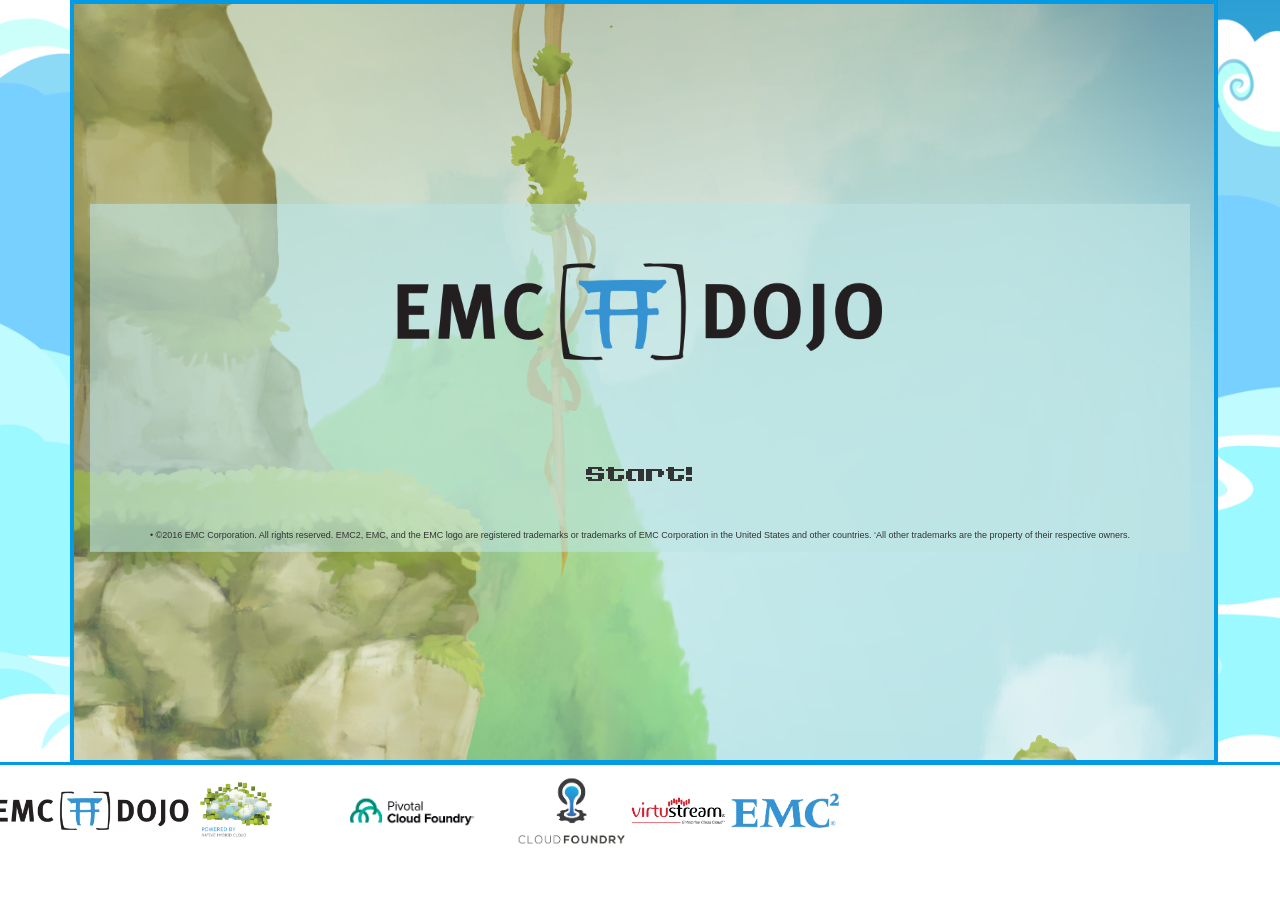
<file: public/index.html>
<!DOCTYPE html>
<html>
<head>
  <meta charset="UTF-8">
    <title>EMC Dojo Snake!</title>
    <link rel="stylesheet" href="assets/css/snake.css">
    <!-- <link rel="stylesheet" href="assets/css/materialize.css"> -->
    <!-- Latest compiled and minified CSS -->
    <link rel="stylesheet" href="assets/css/bootstrap.min.css">
    <!-- Jquery -->
    <!-- Latest compiled and minified JavaScript -->
    <script src="assets/js/jquery.min.js"></script>
    <script src="assets/js/bootstrap.min.js"></script>
    <script src="assets/js/quo.js" type="text/javascript"></script>
    <script src="snake/snake.js" type="text/javascript"></script>
    <meta name="viewport" content="minimal-ui">
    <meta name="viewport" content="width=device-width, initial-scale=1.0">
</head>
<body>
    <div id="snakeContainer">
        <div id="snakeCanvasContainer" class="container">
            <canvas id="snakeCanvas"></canvas>
            <div id="gameBoard">
              <div id="gameFrame" class="row">
                <div class="col-xs-12">
                    <div id="logo">
                        <img class="logo_img" src="assets/image/logo.png">
                    </div>
                    <div id="gameOver">Game Over</div>
                    <div id="action">action</div>
                    <div class="copyright">
                      <p>• &copy;2016 EMC Corporation. All rights reserved. EMC2, EMC, and the EMC logo are registered trademarks or trademarks of EMC Corporation in the United States and other countries. ‘All other trademarks are the property of their respective owners.</p>
                    </div>
                </div>
            </div>
          </div>
        </div>
    </div>
    <div id="footer" class="row">
        <div class="col-sm-2 col-xs-12">
            <a href="http://dojoblog.emc.com" target="_blank">
                <img class='img-responsive' src="assets/image/logo.png">
            </a>
        </div>
        <div class="col-sm-1 col-xs-12">
            <a href="http://www.emc.com/nativehybridcloud" target="_blank">
                <img class='img-responsive' src="assets/image/native-hybrid-cloud.png">
            </a>
        </div>
        <div class="col-sm-2 col-xs-12">
            <a href="http://pivotal.io/platform" target="_blank">
                <img class='img-responsive' style="max-height: 5vh;" src="assets/image/cloudfoundry.png">
            </a>
        </div>
        <div class="col-sm-1 col-xs-12">
            <a href="https://www.cloudfoundry.org/" target="_blank">
                <img class='img-responsive' src="assets/image/cloud-foundry.png">
            </a>
        </div>
        <div class="col-sm-1 col-xs-12">
            <a href="http://www.virtustream.com" target="_blank">
                <img class='img-responsive' src="assets/image/virtustream.png">
            </a>
        </div>
        <div class="col-sm-1 col-xs-12">
            <a href="http://www.emc.com/en-us/index.htm" target="_blank">
                <img class='img-responsive' src="assets/image/emc.jpg">
            </a>
        </div>
        <div style="clear:both"></div>
    </div>
</body>
</html>
</file>
<file: public/assets/css/snake.css>
/* Large screens ----------- */
@media only screen and (min-width: 1000px) {
/* Styles */
  div#tweet, div#sendTweet {
    font-size: 1.0vw;
  }
  #footer img {
    max-height: 6vh;
    position: absolute;
    top: 50%;
    left: 50%;
    transform: translate(-50%, -50%);
    -webkit-transform: translate(-50%, -50%);
  }
}

@media only screen and (max-width: 800px) and (orientation: portrait) {
  div.container {
    padding: 0;
    margin: 0;
  }

  div#snakeCanvasContainer {
    height: 85vh;
  }
  canvas#snakeCanvas {
    border: none;
  }

  div#tweet, div#sendTweet {
    font-size: 2.0vw;
  }

  #leaderBoard {
    font-size: 2.3vw;
  }
}

@media only screen and (max-width: 1000px) and (orientation: landscape) {
  div.container {
    padding: 0;
    margin: 0;
  }

  div#snakeCanvasContainer {
    height: 85vh;
  }
  canvas#snakeCanvas {
    border: none;
  }
  div#logo img.logo_img {
    height: 20vh;
  }

  div#tweet, div#sendTweet {
    font-size: 2.0vh;
  }

  #leaders {
    font-size: 2.0vh;
  }
}

@media only screen and (min-width: 1000px) and (orientation: landscape) {
  div#tweet, div#sendTweet {
    font-size: 1.2vh;
  }
}


@font-face {
    font-family: LVDCGameOver;
    src: url(../fonts/LVDCGO.TTF);
}

@font-face {
    font-family: 1STSORTI;
    src: url(../fonts/1STSORTI.TTF);
};

html, body {
  height: 100vh;
  padding: 0;
  margin: 0;
}

img {
  background: #FFFFFF;
  vertical-align: middle;
}

#snakeContainer {
  position: relative;
  width: 100%;
  height: 85vh;
  border-bottom: medium solid #039be5;
  background-image: url("../image/white.png");
  background-size: 100% 100%;
  background-repeat: no-repeat;
}

#snakeCanvasContainer {
  height: 84vh;
  position: relative;
}

#gameBoard {
  width: 100%;
  position: absolute;
  padding-left: 50px;
  padding-right: 50px;
  font-family: LVDCGameOver;
  text-align: center;

  top: 50%;
  left: 50%;
  transform: translate(-50%, -50%);
  -webkit-transform: translate(-50%, -50%);
}

#gameFrame {
  background: rgba(190, 228, 228, .60);
  padding: .1vh;
}

#gameBoard .rules {
  margin-top: 5vh;
  font-family: sans-serif;
  font-size: 1.3vh;
}

#gameBoard .copyright {
  margin-top: 5vh;
  font-family: sans-serif;
  font-size: 1.0vh;
}

#snakeCanvas {
  color: #039be5;
  border: 0.5vh solid #039be5;
}

.disabled {
  pointer-events: none;
}

#postLeader {
  display: inline-block;
}

#footer {
  position: relative;
  top: 5vh;
  height: 10vh;
  width: 100%;
}


#gameOver {
  display:none;
}

#tweet {
  font-family: 1STSORTI;
  color: black;
  display: none;
  text-align: left;
}

#action {
  padding-top: 5vh;
  cursor: pointer;
  clear: both;
}

#tweet .twitter-follow-button {
  transform: translate(0px, 10px);
}

#logo{
  margin: 0 auto 0 auto;
}

img.logo_img {
  display: block;
  margin: auto;
  width: 50%;
  background-color: transparent;
}

a[disabled="disabled"] .sendTweetImg {
  background-color: black;
}

.sendTweetImg {
  height: 3rem;
  background-color: rgba(255, 255, 255, 0.52);
  border-radius: 2rem;
}

::-webkit-input-placeholder {
  color: blue;
}

:-moz-placeholder { /* Firefox 18- */
  color: blue;
}

::-moz-placeholder { /* Firefox 19+ */
  color: blue;
}

:-ms-input-placeholder { /* IE 10+ */
  color: blue;
}

::-ms-input-placeholder { /* Edge */
  color: blue;
}

:placeholder-shown { /* Standard one last! */
  color: blue;
}

@-webkit-keyframes blink {
    from {
        opacity: 0.0;
    }
    to {
        opacity: 1.0;
    }
}

.fadeIn {
    -webkit-animation-name: blink;
    -webkit-animation-duration: 1s;
}

.blink {
    -webkit-animation-name: blink;
    -webkit-animation-iteration-count: infinite;
    -webkit-animation-timing-function: cubic-bezier(1.0, 0, 0, 1.0);
    -webkit-animation-duration: 1s;
}

#actionItems {
  text-align: left;
}
#footer div {
  position: relative;
}

#userHandle {
  font-family: sans-serif;
  font-size: 16px;
}

#footer img {
  max-height: 10vh;
}
</file>
